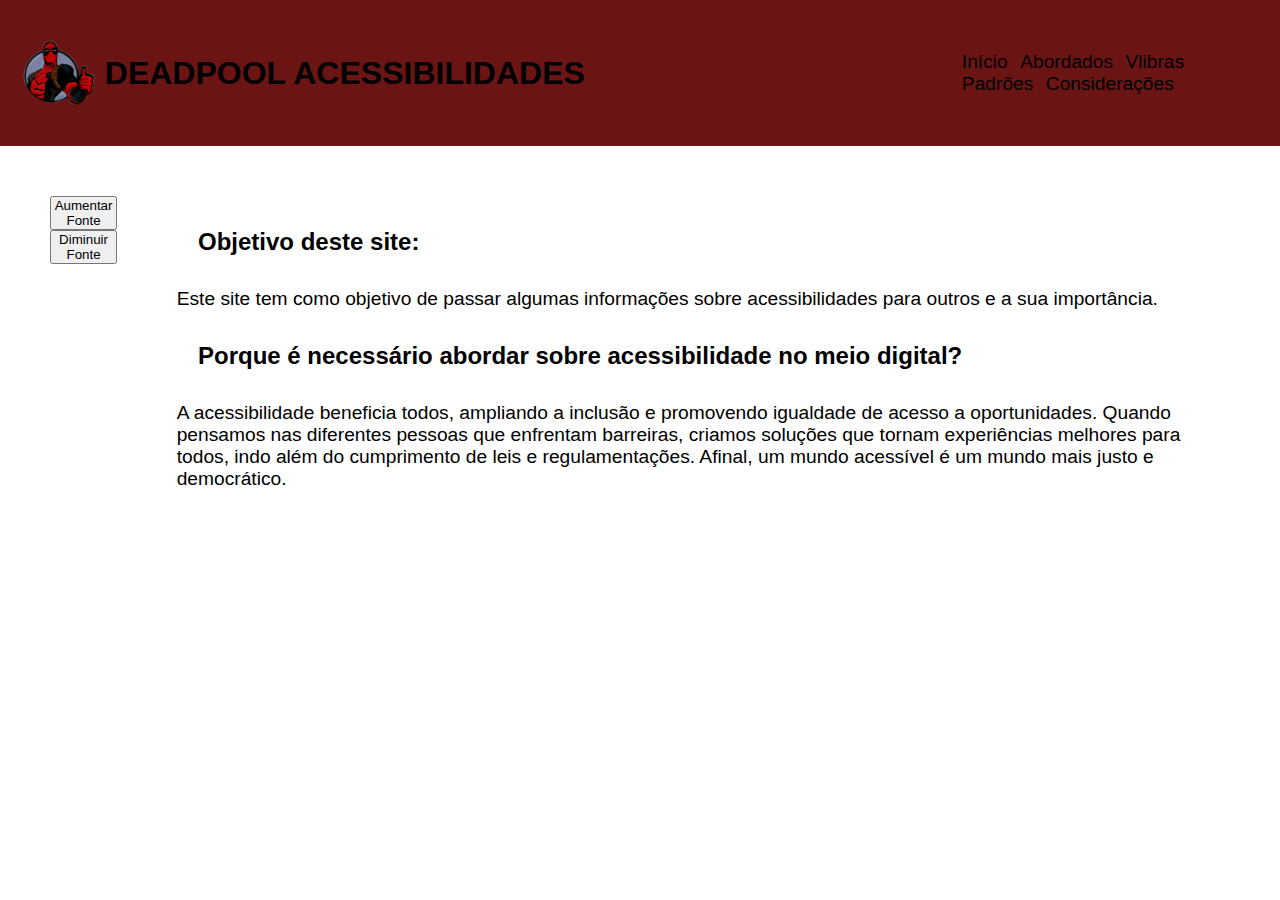
<file: index.html>
<!DOCTYPE html>
<html lang="pt-br">
<head>
    <meta charset="UTF-8">
    <meta name="viewport" content="width=device-width, initial-scale=1.0">
    <link rel="stylesheet" href="index.css">
    <link rel="icon" type="image/x-icon" href="pngegg.png">
    <title>Deadpool Acessibilidades</title>
</head>
<body>
    <header>
        <div id="deadpool">
            <img src="deadpooljoinha_processed.webp" alt="Deadpool mostrando joinha">
            <h1>DEADPOOL ACESSIBILIDADES</h1>
        </div>
        <nav id="opcoes">
            <a href="index.html">Início</a>
            <a href="abordados.html">Abordados</a>
            <a href="vlibras.html">Vlibras</a>
            <a href="padroes.html">Padrões</a>
            <a href="agradecimentos.html">Considerações</a>
        </nav>
    </header>
    <main>
        <div id="pagina">
            <div id="botoes">
                <button id="aumentarFonte">Aumentar Fonte</button>
                <button id="diminuirFonte">Diminuir Fonte</button>
                <div vw class="enabled">
                    <div vw-access-button class="active"></div>
                    <div vw-plugin-wrapper>
                        <div class="vw-plugin-top-wrapper"></div>
                    </div>
                </div>
            </div>
            <section id="introducao">
                <h2>Objetivo deste site:</h2>
                <p>
                    Este site tem como objetivo de passar algumas informações sobre acessibilidades para outros e a sua importância.
                </p>
                <h2>Porque é necessário abordar sobre acessibilidade no meio digital?</h2>
                <p>
                    A acessibilidade beneficia todos, ampliando a inclusão e promovendo igualdade de acesso a oportunidades. Quando pensamos nas 
                    diferentes pessoas que enfrentam barreiras, criamos soluções que tornam experiências melhores para todos, indo além do cumprimento 
                    de leis e regulamentações. Afinal, um mundo acessível é um mundo mais justo e democrático.
                </p>
            </section>
        </div>
    </main>
    <script>
        const alterarFonte = (acao) => {
            const elementos = document.querySelectorAll('body, header a, #introducao h2, #introducao p');
            elementos.forEach(elemento => {
                const tamanhoAtual = parseFloat(window.getComputedStyle(elemento).fontSize);
                const novoTamanho = acao === 'aumentar' ? tamanhoAtual + 2 : tamanhoAtual - 2;
                elemento.style.fontSize = `${novoTamanho}px`;
            });
        };
        const botaoAumentar = document.getElementById('aumentarFonte');
        botaoAumentar.addEventListener('click', () => alterarFonte('aumentar'));
        const botaoDiminuir = document.getElementById('diminuirFonte');
        botaoDiminuir.addEventListener('click', () => alterarFonte('diminuir'));
    </script>
      <script src="https://vlibras.gov.br/app/vlibras-plugin.js"></script>
      <script>
        new window.VLibras.Widget('https://vlibras.gov.br/app');
      </script>
</body>
</html>
</file>
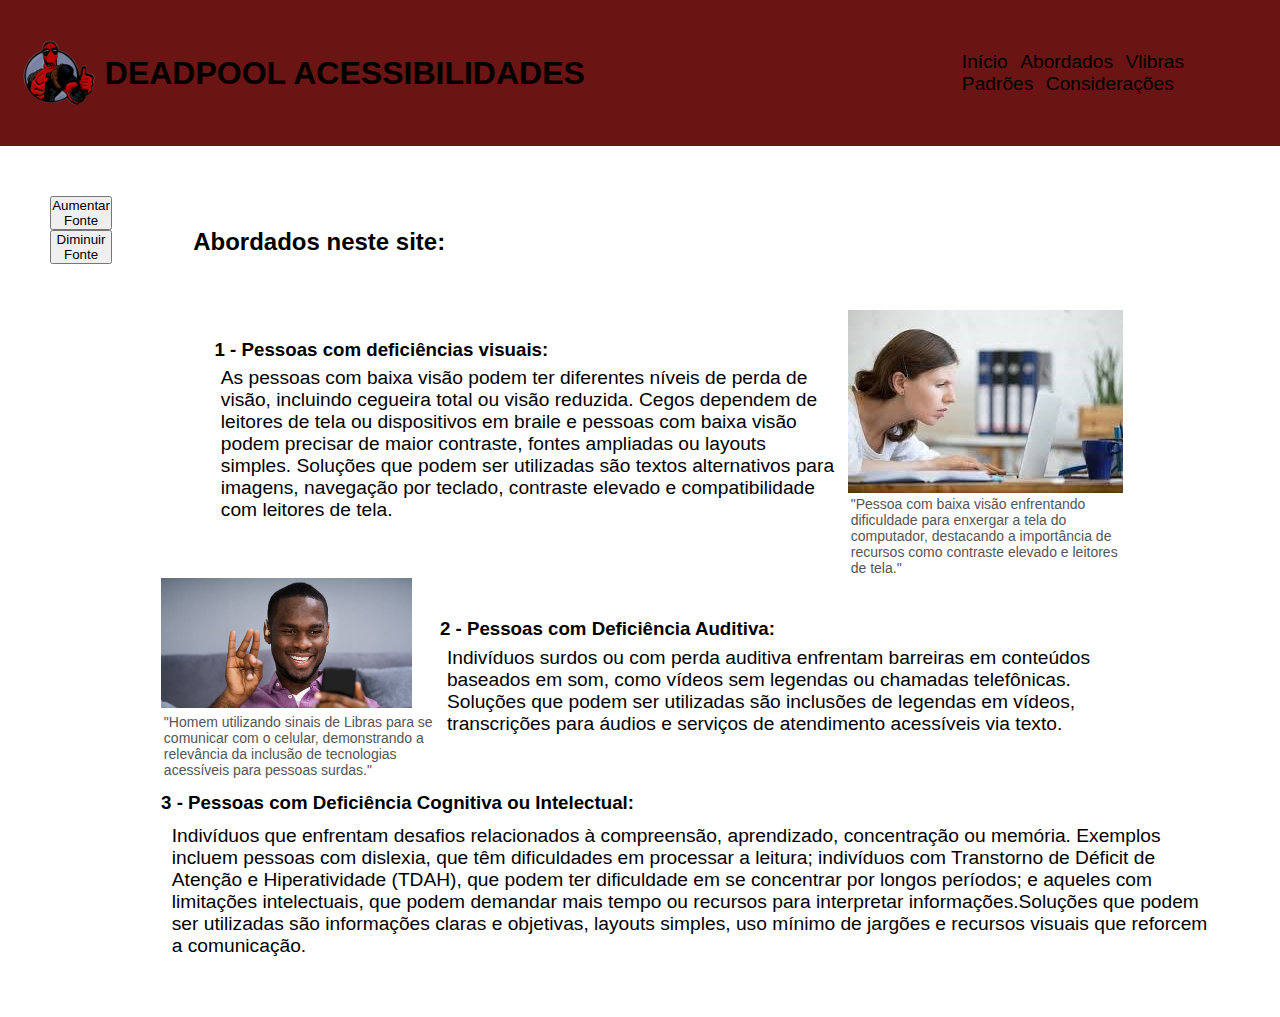
<file: abordados.html>
<!DOCTYPE html>
<html lang="pt-br">
<head>
    <meta charset="UTF-8">
    <meta name="viewport" content="width=device-width, initial-scale=1.0">
    <link rel="stylesheet" href="index.css">
    <link rel="icon" type="image/x-icon" href="pngegg.png">
    <title>Deadpool Acessibilidades</title>
</head>
<body>
    <header>
        <div id="deadpool">
            <img src="deadpooljoinha_processed.webp" alt="Deadpool mostrando joinha">
            <h1>DEADPOOL ACESSIBILIDADES</h1>
        </div>
        <nav id="opcoes">
            <a href="index.html">Início</a>
            <a href="abordados.html">Abordados</a>
            <a href="vlibras.html">Vlibras</a>
            <a href="padroes.html">Padrões</a>
            <a href="agradecimentos.html">Considerações</a>
        </nav>
    </header>
    <main>
        <div id="pagina">
            <div id="botoes">
                <button id="aumentarFonte">Aumentar Fonte</button>
                <button id="diminuirFonte">Diminuir Fonte</button>
                <div vw class="enabled">
                    <div vw-access-button class="active"></div>
                    <div vw-plugin-wrapper>
                        <div class="vw-plugin-top-wrapper"></div>
                    </div>
                </div>
            </div>
            <section id="introducao">
                <h2>Abordados neste site:</h2>
                <div id="baixavisao">
                    <div id="textobaixavisao">
                        <h3>1 - Pessoas com deficiências visuais:</h3>
                        <p>
                            As pessoas com baixa visão podem ter diferentes níveis de perda de visão, incluindo cegueira total ou visão reduzida.
                            Cegos dependem de leitores de tela ou dispositivos em braile e pessoas com baixa visão podem precisar de maior contraste,
                            fontes ampliadas ou layouts simples. Soluções que podem ser utilizadas são textos alternativos para imagens, navegação por 
                            teclado, contraste elevado e compatibilidade com leitores de tela.
                        </p>
                    </div>
                    <div id="imgbaixavisao">
                        <img src="pessoa com baixa visão.jpg">
                        <p>
                            "Pessoa com baixa visão enfrentando dificuldade para enxergar a tela do computador, destacando a importância de recursos como 
                            contraste elevado e leitores de tela."
                        </p>
                    </div>
                </div>
                <div id="baixaaudicao">
                    <div id="imgbaixaaudicao">
                        <img src="Homem-fazendo-sinal-em-Libras-2.jpg" alt="Homem fazendo sinal em Libras">
                        <p>
                            "Homem utilizando sinais de Libras para se comunicar com o celular, demonstrando a relevância da inclusão de tecnologias 
                            acessíveis para pessoas surdas."
                        </p>
                    </div>
                    <div id="textobaixaaudicao">
                        <h3>2 - Pessoas com Deficiência Auditiva:</h3>
                        <p>
                            Indivíduos surdos ou com perda auditiva enfrentam barreiras em conteúdos baseados em som, como vídeos sem legendas ou chamadas telefônicas.
                            Soluções que podem ser utilizadas são inclusões de legendas em vídeos, transcrições para áudios e serviços de atendimento acessíveis via texto.
                        </p>
                    </div>
                </div>
                <div id="deficienteintelec">
                    <div id="imgdeficienteintelc">
                        <p></p>
                    </div>
                    <div id="textodefienteintelec">
                        <h3>3 - Pessoas com Deficiência Cognitiva ou Intelectual:</h3>
                        <p>
                            Indivíduos que enfrentam desafios relacionados à compreensão, aprendizado, concentração ou memória. Exemplos incluem pessoas com 
                            dislexia, que têm dificuldades em processar a leitura; indivíduos com Transtorno de Déficit de Atenção e Hiperatividade (TDAH), que 
                            podem ter dificuldade em se concentrar por longos períodos; e aqueles com limitações intelectuais, que podem demandar mais tempo ou recursos 
                            para interpretar informações.Soluções que podem ser utilizadas são informações claras e objetivas, layouts simples, uso mínimo de jargões e 
                            recursos visuais que reforcem a comunicação.
                        </p>
                    </div>
                </div>
                
        </div>
    </main>
    <script>
        const alterarFonte = (acao) => {
            const elementos = document.querySelectorAll('body, header a, #introducao h2, #introducao p');
            elementos.forEach(elemento => {
                const tamanhoAtual = parseFloat(window.getComputedStyle(elemento).fontSize);
                const novoTamanho = acao === 'aumentar' ? tamanhoAtual + 2 : tamanhoAtual - 2;
                elemento.style.fontSize = `${novoTamanho}px`;
            });
        };
        const botaoAumentar = document.getElementById('aumentarFonte');
        botaoAumentar.addEventListener('click', () => alterarFonte('aumentar'));
        const botaoDiminuir = document.getElementById('diminuirFonte');
        botaoDiminuir.addEventListener('click', () => alterarFonte('diminuir'));
    </script>
    <script src="https://vlibras.gov.br/app/vlibras-plugin.js"></script>
    <script>
        new window.VLibras.Widget('https://vlibras.gov.br/app');
    </script>
</body>
</html>
</file>
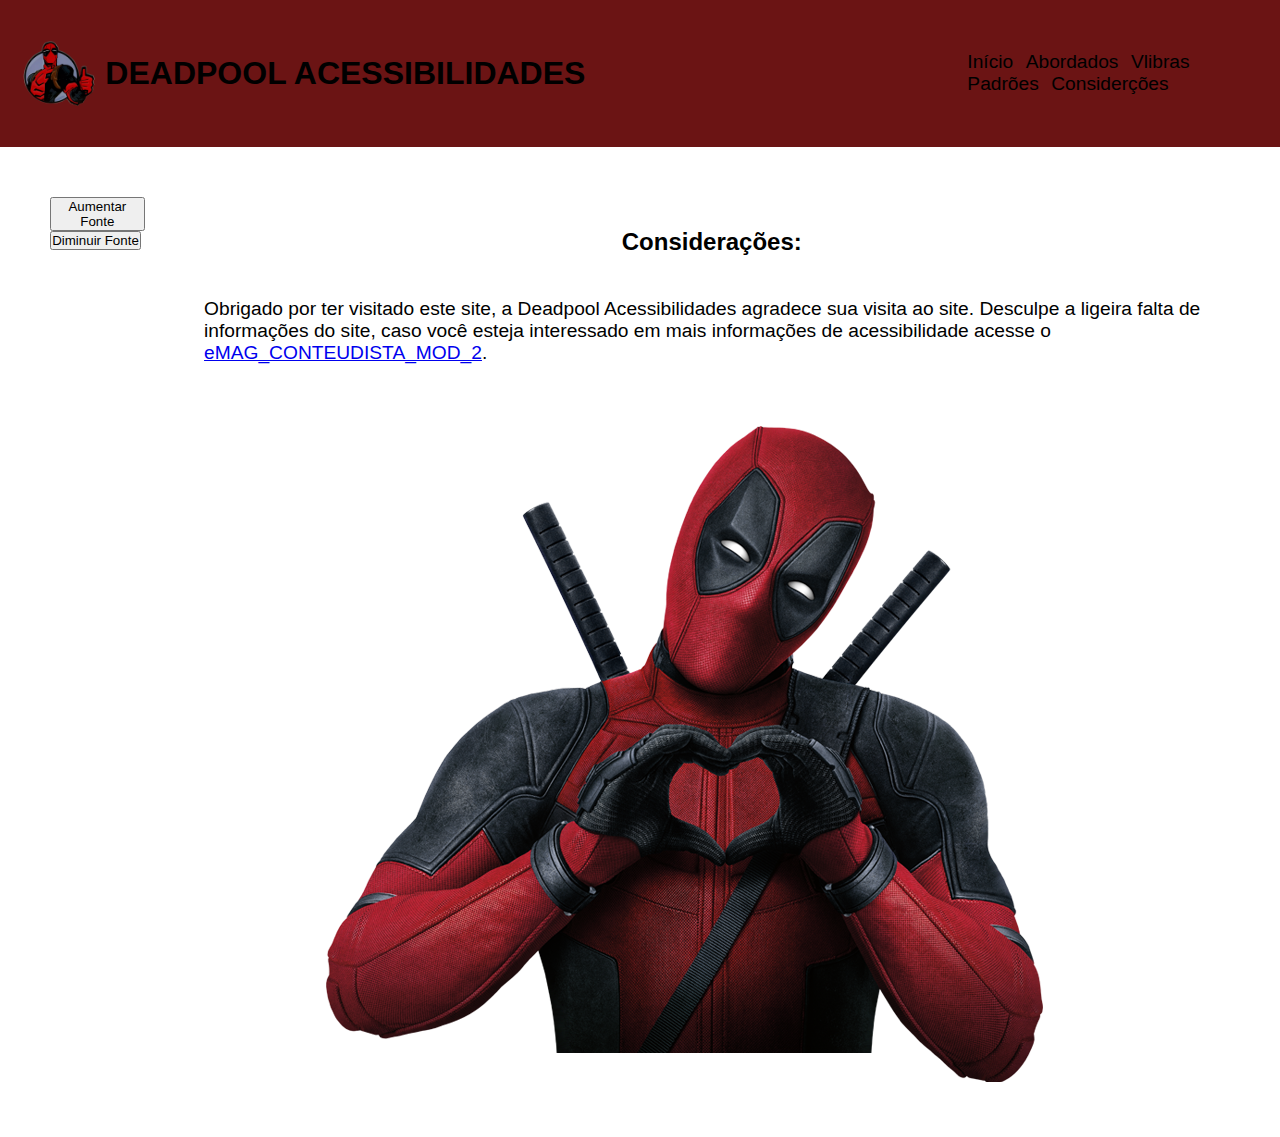
<file: agradecimentos.html>
<!DOCTYPE html>
<html lang="pt-br">
<head>
    <meta charset="UTF-8">
    <meta name="viewport" content="width=device-width, initial-scale=1.0">
    <link rel="stylesheet" href="index.css">
    <link rel="icon" type="image/x-icon" href="pngegg.png">
    <title>Deadpool Acessibilidades</title>
</head>
<body>
    <header>
        <div id="deadpool">
            <img src="deadpooljoinha_processed.webp" alt="Deadpool mostrando joinha">
            <h1>DEADPOOL ACESSIBILIDADES</h1>
        </div>
        <nav id="opcoes">
            <a href="index.html">Início</a>
            <a href="abordados.html">Abordados</a>
            <a href="vlibras.html">Vlibras</a>
            <a href="padroes.html">Padrões</a>
            <a href="agradecimentos.html">Considerções</a>
        </nav>
    </header>
    <main>
        <div id="pagina">
            <div id="botoes">
                <button id="aumentarFonte">Aumentar Fonte</button>
                <button id="diminuirFonte">Diminuir Fonte</button>
                <div vw class="enabled">
                    <div vw-access-button class="active"></div>
                    <div vw-plugin-wrapper>
                        <div class="vw-plugin-top-wrapper"></div>
                    </div>
                </div>
            </div>
            <section id="consideracoes">
                   <h2> Considerações:</h2>
                   <p>
                       Obrigado por ter visitado este site, a Deadpool Acessibilidades agradece sua visita ao site.
                       Desculpe a ligeira falta de informações do site, caso você esteja interessado em mais informações
                       de acessibilidade acesse o 
                       <a href="https://repositorio.enap.gov.br/bitstream/1/2707/3/Modulo_2_Web_Acessivel_conteudista.pdf">eMAG_CONTEUDISTA_MOD_2</a>.
                   </p>
                   <img src="pngwing.com.png">
            </section>
        </div>
    </main>
    <script>
        const alterarFonte = (acao) => {
            const elementos = document.querySelectorAll('body, header a, #introducao h2, #introducao p');
            elementos.forEach(elemento => {
                const tamanhoAtual = parseFloat(window.getComputedStyle(elemento).fontSize);
                const novoTamanho = acao === 'aumentar' ? tamanhoAtual + 2 : tamanhoAtual - 2;
                elemento.style.fontSize = `${novoTamanho}px`;
            });
        };
        const botaoAumentar = document.getElementById('aumentarFonte');
        botaoAumentar.addEventListener('click', () => alterarFonte('aumentar'));
        const botaoDiminuir = document.getElementById('diminuirFonte');
        botaoDiminuir.addEventListener('click', () => alterarFonte('diminuir'));
    </script>
      <script src="https://vlibras.gov.br/app/vlibras-plugin.js"></script>
      <script>
        new window.VLibras.Widget('https://vlibras.gov.br/app');
      </script>
</body>
</html>
</file>
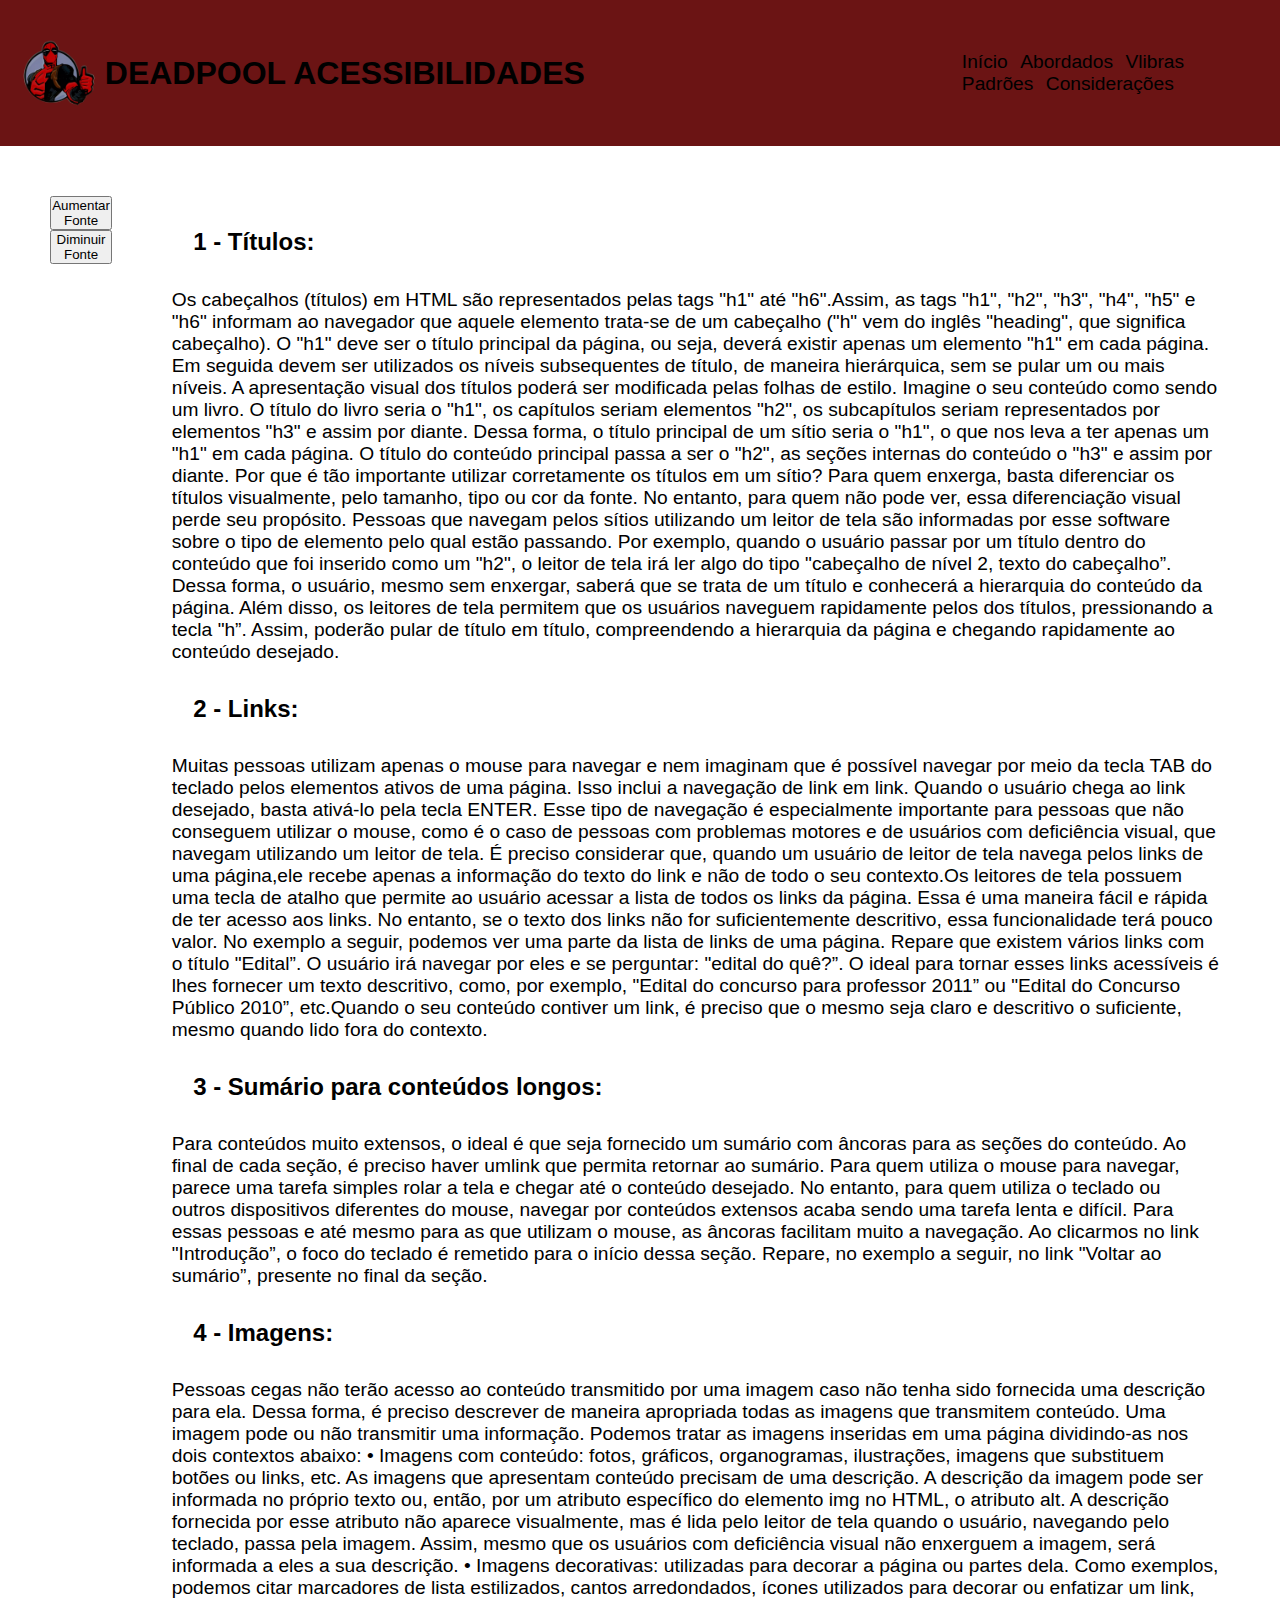
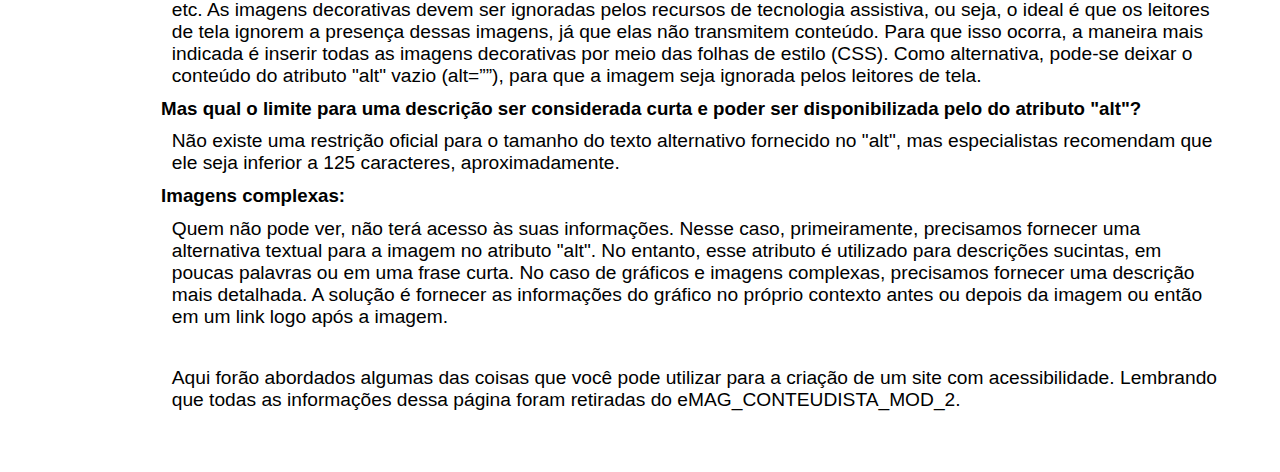
<file: padroes.html>
<!DOCTYPE html>
<html lang="pt-br">
<head>
    <meta charset="UTF-8">
    <meta name="viewport" content="width=device-width, initial-scale=1.0">
    <link rel="stylesheet" href="index.css">
    <link rel="icon" type="image/x-icon" href="pngegg.png">
    <title>Deadpool Acessibilidades</title>
</head>
<body>
    <header>
        <div id="deadpool">
            <img src="deadpooljoinha_processed.webp" alt="Deadpool mostrando joinha">
            <h1>DEADPOOL ACESSIBILIDADES</h1>
        </div>
        <nav id="opcoes">
            <a href="index.html">Início</a>
            <a href="abordados.html">Abordados</a>
            <a href="vlibras.html">Vlibras</a>
            <a href="padroes.html">Padrões</a>
            <a href="agradecimentos.html">Considerações</a>
        </nav>
    </header>
    <main>
        <div id="pagina">
            <div id="botoes">
                <button id="aumentarFonte">Aumentar Fonte</button>
                <button id="diminuirFonte">Diminuir Fonte</button>
                <div vw class="enabled">
                    <div vw-access-button class="active"></div>
                    <div vw-plugin-wrapper>
                        <div class="vw-plugin-top-wrapper"></div>
                    </div>
                </div>
            </div>
            <section id="introducao">
                <h2>1 - Títulos:</h2>
                <p>
                    Os cabeçalhos (títulos) em HTML são representados pelas tags "h1" até "h6".Assim, as tags
                    "h1", "h2", "h3", "h4", "h5" e "h6" informam ao navegador que aquele elemento trata-se de
                    um cabeçalho ("h" vem do inglês "heading", que significa cabeçalho). O "h1" deve ser o título
                    principal da página, ou seja, deverá existir apenas um elemento "h1" em cada página. Em seguida
                    devem ser utilizados os níveis subsequentes de título, de maneira hierárquica, sem se pular um
                    ou mais níveis. A apresentação visual dos títulos poderá ser modificada pelas folhas de estilo.
                    Imagine o seu conteúdo como sendo um livro. O título do livro seria o "h1", os capítulos seriam
                    elementos "h2", os subcapítulos seriam representados por elementos "h3" e assim por diante.
                    Dessa forma, o título principal de um sítio seria o "h1", o que nos leva a ter apenas um "h1" em
                    cada página. O título do conteúdo principal passa a ser o "h2", as seções internas do conteúdo
                    o "h3" e assim por diante.
                    Por que é tão importante utilizar corretamente os títulos em um sítio?
                    Para quem enxerga, basta diferenciar os títulos visualmente, pelo tamanho, tipo ou cor da fonte.
                    No entanto, para quem não pode ver, essa diferenciação visual perde seu propósito. Pessoas
                    que navegam pelos sítios utilizando um leitor de tela são informadas por esse software sobre o
                    tipo de elemento pelo qual estão passando. Por exemplo, quando o usuário passar por um título
                    dentro do conteúdo que foi inserido como um "h2", o leitor de tela irá ler algo do tipo "cabeçalho
                    de nível 2, texto do cabeçalho”. Dessa forma, o usuário, mesmo sem enxergar, saberá que se
                    trata de um título e conhecerá a hierarquia do conteúdo da página. Além disso, os leitores de
                    tela permitem que os usuários naveguem rapidamente pelos dos títulos, pressionando a tecla
                    "h”. Assim, poderão pular de título em título, compreendendo a hierarquia da página e chegando
                    rapidamente ao conteúdo desejado.
                </p>
                <h2>2 - Links:</h2>
                <p>
                    Muitas pessoas utilizam apenas o mouse para navegar e nem imaginam que é possível navegar
                    por meio da tecla TAB do teclado pelos elementos ativos de uma página. Isso inclui a navegação
                    de link em link. Quando o usuário chega ao link desejado, basta ativá-lo pela tecla ENTER. Esse
                    tipo de navegação é especialmente importante para pessoas que não conseguem utilizar o
                    mouse, como é o caso de pessoas com problemas motores e de usuários com deficiência
                    visual, que navegam utilizando um leitor de tela. É preciso considerar que, quando um usuário
                    de leitor de tela navega pelos links de uma página,ele recebe apenas a informação do texto do
                    link e não de todo o seu contexto.Os leitores de tela possuem uma tecla de atalho que permite ao
                    usuário acessar a lista de todos
                    os links da página. Essa é uma maneira fácil e rápida de ter acesso aos links. No entanto, se
                    o texto dos links não for suficientemente descritivo, essa funcionalidade terá pouco valor. No
                    exemplo a seguir, podemos ver uma parte da lista de links de uma página. Repare que existem
                    vários links com o título "Edital”. O usuário irá navegar por eles e se perguntar: "edital do quê?”.
                    O ideal para tornar esses links acessíveis é lhes fornecer um texto descritivo, como, por exemplo,
                    "Edital do concurso para professor 2011” ou "Edital do Concurso Público 2010”, etc.Quando o seu 
                    conteúdo contiver um link, é preciso que o mesmo seja claro e descritivo o
                    suficiente, mesmo quando lido fora do contexto.
                </p>
                <h2>3 - Sumário para conteúdos longos:</h2>
                <p>
                    Para conteúdos muito extensos, o ideal é que seja fornecido um sumário com âncoras para as seções
                    do conteúdo. Ao final de cada seção, é preciso haver umlink que permita retornar ao sumário. Para
                    quem utiliza o mouse para navegar, parece uma tarefa simples rolar a tela e chegar até o conteúdo
                    desejado. No entanto, para quem utiliza o teclado ou outros dispositivos diferentes do mouse,
                    navegar por conteúdos extensos acaba sendo uma tarefa lenta e difícil. Para essas pessoas e até
                    mesmo para as que utilizam o mouse, as âncoras facilitam muito a navegação.
                    Ao clicarmos no link "Introdução”, o foco do teclado é remetido para o início dessa seção.
                    Repare, no exemplo a seguir, no link "Voltar ao sumário”, presente no final da seção.
                </p>
                <h2>4 - Imagens:</h2>
                <p>
                    Pessoas cegas não terão acesso ao conteúdo transmitido por uma imagem caso não tenha sido
fornecida uma descrição para ela. Dessa forma, é preciso descrever de maneira apropriada
todas as imagens que transmitem conteúdo.
Uma imagem pode ou não transmitir uma informação. Podemos tratar as imagens inseridas
em uma página dividindo-as nos dois contextos abaixo:
• Imagens com conteúdo: fotos, gráficos, organogramas, ilustrações, imagens que
substituem botões ou links, etc.
As imagens que apresentam conteúdo precisam de uma descrição. A descrição
da imagem pode ser informada no próprio texto ou, então, por um atributo
específico do elemento img no HTML, o atributo alt. A descrição fornecida por
esse atributo não aparece visualmente, mas é lida pelo leitor de tela quando
o usuário, navegando pelo teclado, passa pela imagem. Assim, mesmo que os
usuários com deficiência visual não enxerguem a imagem, será informada a eles a
sua descrição.
• Imagens decorativas: utilizadas para decorar a página ou partes dela. Como exemplos,
podemos citar marcadores de lista estilizados, cantos arredondados, ícones utilizados
para decorar ou enfatizar um link, etc.
As imagens decorativas devem ser ignoradas pelos recursos de tecnologia assistiva,
ou seja, o ideal é que os leitores de tela ignorem a presença dessas imagens, já
que elas não transmitem conteúdo. Para que isso ocorra, a maneira mais indicada
é inserir todas as imagens decorativas por meio das folhas de estilo (CSS). Como
alternativa, pode-se deixar o conteúdo do atributo "alt" vazio (alt=””), para que a
imagem seja ignorada pelos leitores de tela.
                </p>
                <h3>Mas qual o limite para uma descrição ser considerada curta e poder ser disponibilizada pelo do atributo "alt"?</h3>
                <p>Não existe uma restrição oficial para o tamanho do texto alternativo fornecido no "alt", mas
                    especialistas recomendam que ele seja inferior a 125 caracteres, aproximadamente.</p>
                <h3>Imagens complexas:</h3>
                <p>Quem não pode
                    ver, não terá acesso às suas informações. Nesse caso, primeiramente, precisamos fornecer
                    uma alternativa textual para a imagem no atributo "alt". No entanto, esse atributo é utilizado
                    para descrições sucintas, em poucas palavras ou em uma frase curta. No caso de gráficos e
                    imagens complexas, precisamos fornecer uma descrição mais detalhada. A solução é fornecer
                    as informações do gráfico no próprio contexto antes ou depois da imagem ou então em um
                    link logo após a imagem.
                </p>
                <br>
                <p>
                    Aqui forão abordados algumas das coisas que você pode utilizar para a criação de um site com acessibilidade.
                    Lembrando que todas as informações dessa página foram retiradas do eMAG_CONTEUDISTA_MOD_2. 
                </p>
            </section>
        </div>
    </main>
    <script>
        const alterarFonte = (acao) => {
            const elementos = document.querySelectorAll('body, header a, #introducao h2, #introducao p');
            elementos.forEach(elemento => {
                const tamanhoAtual = parseFloat(window.getComputedStyle(elemento).fontSize);
                const novoTamanho = acao === 'aumentar' ? tamanhoAtual + 2 : tamanhoAtual - 2;
                elemento.style.fontSize = `${novoTamanho}px`;
            });
        };
        const botaoAumentar = document.getElementById('aumentarFonte');
        botaoAumentar.addEventListener('click', () => alterarFonte('aumentar'));
        const botaoDiminuir = document.getElementById('diminuirFonte');
        botaoDiminuir.addEventListener('click', () => alterarFonte('diminuir'));
    </script>
    <script src="https://vlibras.gov.br/app/vlibras-plugin.js"></script>
    <script>
        new window.VLibras.Widget('https://vlibras.gov.br/app');
    </script>
</body>
</html>
</file>
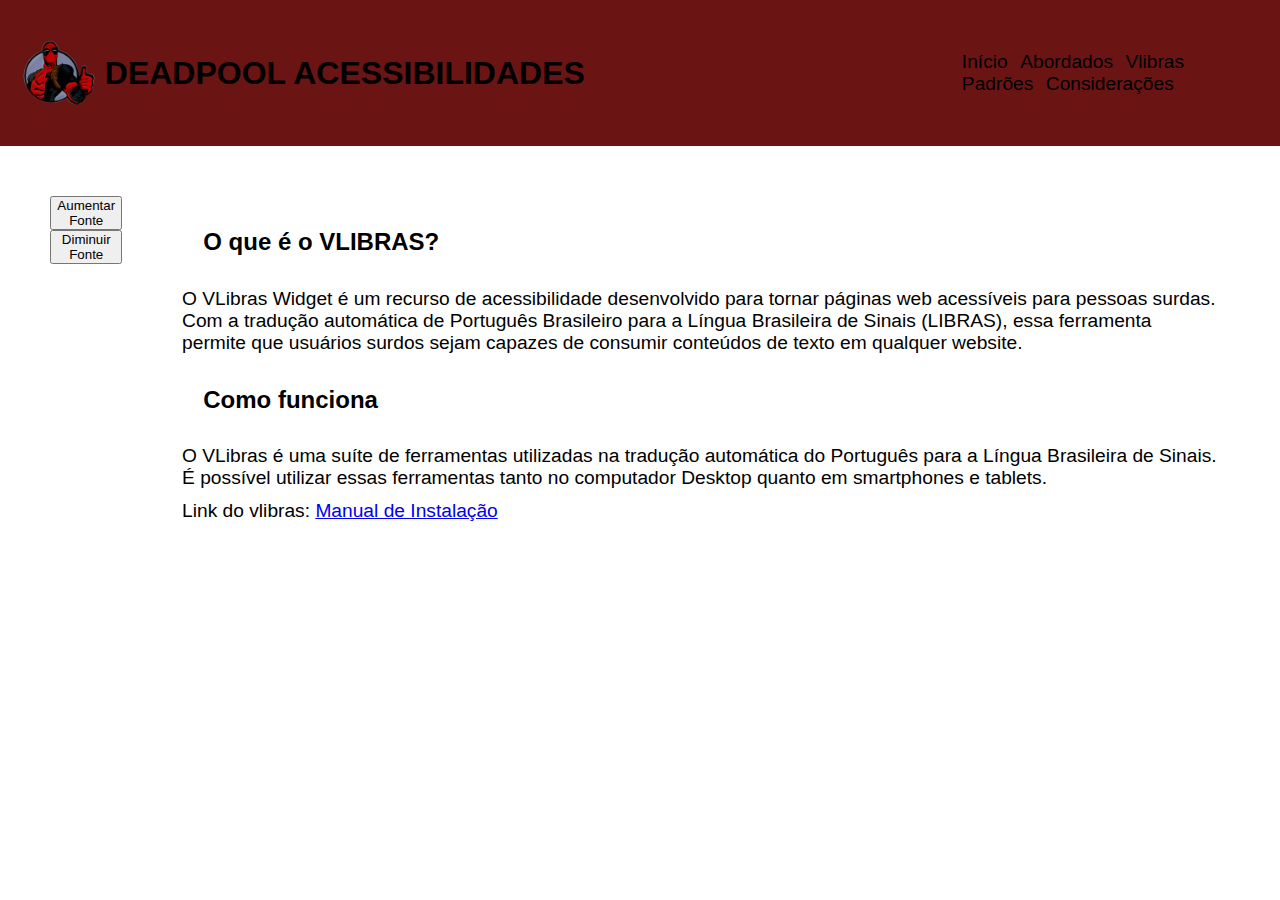
<file: vlibras.html>
<!DOCTYPE html>
<html lang="pt-br">
<head>
    <meta charset="UTF-8">
    <meta name="viewport" content="width=device-width, initial-scale=1.0">
    <link rel="stylesheet" href="index.css">
    <link rel="icon" type="image/x-icon" href="pngegg.png">
    <title>Deadpool Acessibilidades</title>
</head>
<body>
    <header>
        <div id="deadpool">
            <img src="deadpooljoinha_processed.webp" alt="Deadpool mostrando joinha">
            <h1>DEADPOOL ACESSIBILIDADES</h1>
        </div>
        <nav id="opcoes">
            <a href="index.html">Início</a>
            <a href="abordados.html">Abordados</a>
            <a href="vlibras.html">Vlibras</a>
            <a href="padroes.html">Padrões</a>
            <a href="agradecimentos.html">Considerações</a>
        </nav>
    </header>
    <main>
        <div id="pagina">
            <div id="botoes">
                <button id="aumentarFonte">Aumentar Fonte</button>
                <button id="diminuirFonte">Diminuir Fonte</button>
                <div vw class="enabled">
                    <div vw-access-button class="active"></div>
                    <div vw-plugin-wrapper>
                        <div class="vw-plugin-top-wrapper"></div>
                    </div>
                </div>
            </div>
            <section id="introducao">
                <h2>O que é o VLIBRAS?</h2>
                <p>
                    O VLibras Widget é um recurso de acessibilidade desenvolvido para tornar páginas web acessíveis para pessoas surdas. 
                    Com a tradução automática de Português Brasileiro para a Língua Brasileira de Sinais (LIBRAS), essa ferramenta permite 
                    que usuários surdos sejam capazes de consumir conteúdos de texto em qualquer website.
                </p>
                <h2>Como funciona</h2>
                <p>
                    O VLibras é uma suíte de ferramentas utilizadas na tradução automática do Português para a Língua Brasileira de Sinais. 
                    É possível utilizar essas ferramentas tanto no computador Desktop quanto em smartphones e tablets.
                </p>
                <p>
                    Link do vlibras: <a href="https://vlibras.gov.br/doc/widget/introduction/presentation.html">Manual de Instalação</a>
                </p>
            </section>
        </div>
    </main>
    <script>
        const alterarFonte = (acao) => {
            const elementos = document.querySelectorAll('body, header a, #introducao h2, #introducao p');
            elementos.forEach(elemento => {
                const tamanhoAtual = parseFloat(window.getComputedStyle(elemento).fontSize);
                const novoTamanho = acao === 'aumentar' ? tamanhoAtual + 2 : tamanhoAtual - 2;
                elemento.style.fontSize = `${novoTamanho}px`;
            });
        };
        const botaoAumentar = document.getElementById('aumentarFonte');
        botaoAumentar.addEventListener('click', () => alterarFonte('aumentar'));
        const botaoDiminuir = document.getElementById('diminuirFonte');
        botaoDiminuir.addEventListener('click', () => alterarFonte('diminuir'));
    </script>
    <script src="https://vlibras.gov.br/app/vlibras-plugin.js"></script>
    <script>
        new window.VLibras.Widget('https://vlibras.gov.br/app');
    </script>
</body>
</html>
</file>
<file: index.css>
* {
    margin: 0;
    padding: 0;
    box-sizing: border-box;
}

body {
    display: flex;
    flex-direction: column;
    font-family: Arial, sans-serif;
}

header {
    background-color: rgb(107, 20, 20);
    display: flex;
    justify-content: space-around;
    padding: 1%;
    align-items: center;
}

#opcoes{
    margin-left: 2%;
}

#opcoes a {
    color: rgb(0, 0, 0);
    text-decoration: none;
    margin: 0 4px;
    font-size: 120%;
}

#opcoes a:hover {
    color: rgb(255, 0, 0);
}

header img {
    height: 10%;
    width: 10%;
}

#deadpool {
    display: flex;
    align-items: center;
}

#pagina {
    margin: 2%;
    display: flex;
}

#botoes{
    margin: 2%;
}

#introducao {
    margin: 2%;
}

#introducao h2 {
    color: black;
    margin: 3%;
    font-size: 150%;
}

#introducao p {
    color: black;
    margin: 1%;
    font-size: 120%;
}

#baixavisao {
    display: flex;
    align-items: center;
}

#imgbaixavisao{
    margin-top: 2%;
    margin-right: 10%;
    margin-left: 5px;
    display: flex;
    flex-direction: column;
    align-items: center;
}

#imgbaixavisao p{
    font-size: 14px;
    color: #555;
}

#imgbaixavisao img{
    width: auto;
    height: auto;
}

#textobaixavisao {
    margin-left: 5%;
}

#baixaaudicao {
    display: flex;
    align-items: center;
}

#imgbaixaudicao{
    margin-top: 2%;
    margin-right: 10%;
    display: flex;
    flex-direction: column;
    align-items: center;
    margin: 10%;
}

#imgbaixaaudicao p{
    font-size: 14px;
    color: #555;
}

#imgbaixaaudicao img {
    width: 90%;
    height: 90%;
}

#textobaixaaudicao {
    margin-right: 8%;
}

#consideracoes {
    margin: 2%;
    display: flex;
    flex-direction: column;
    align-items: center;
}

#consideracoes h2 {
    color: black;
    margin: 3%;
    font-size: 150%;
}

#consideracoes p {
    color: black;
    margin: 1%;
    font-size: 120%;
    padding-bottom: 5%;
}
</file>
